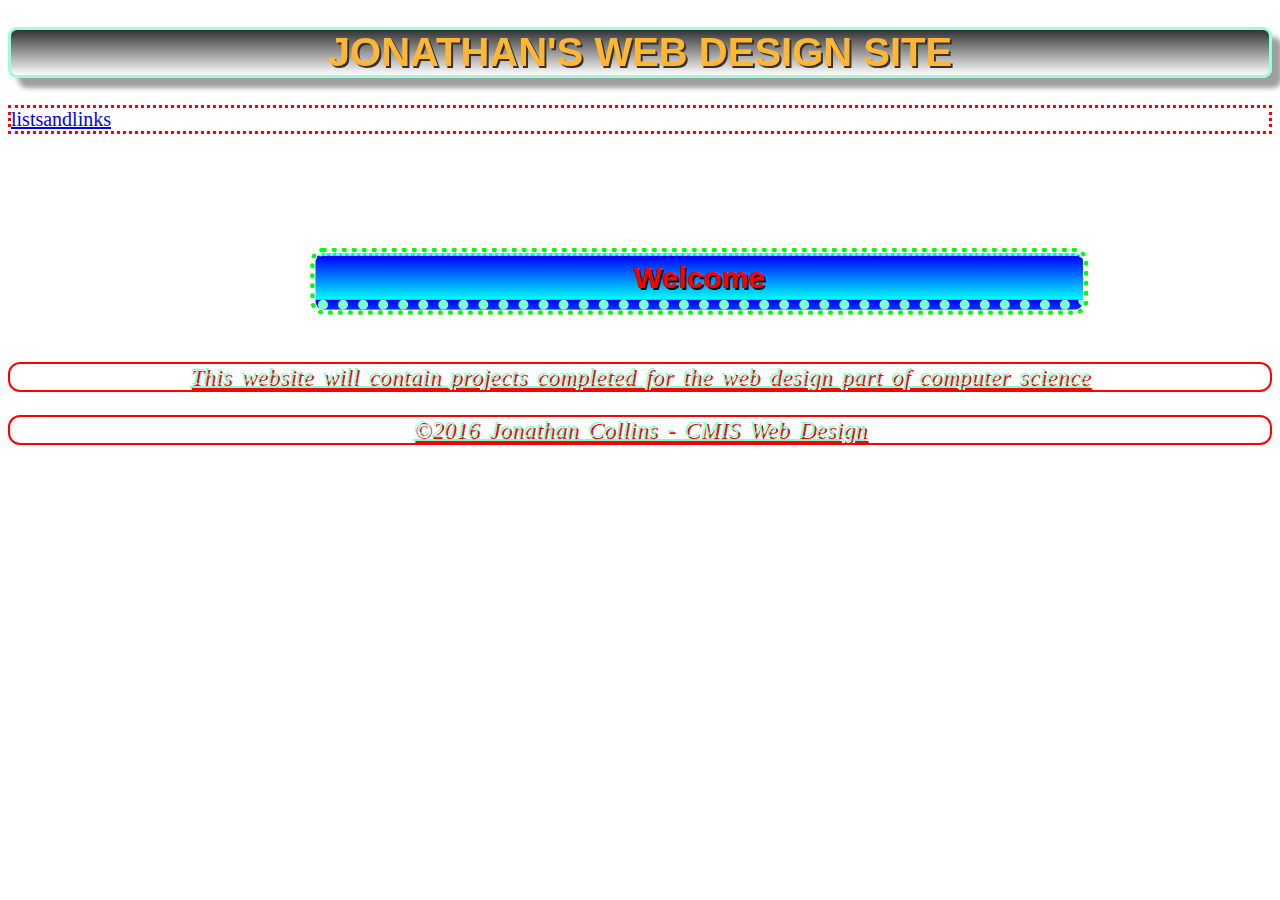
<file: index.html>
<!doctype html>
<html>
	<head>
	
	
	
		<title>
			Jonathan's Web Design Site
		</title>
		<meta charset="utf-8"/>
		<link rel="stylesheet" href="main.css" type="text/css">
		<!--*Create a new file in your repository called index.html
In index.html, follow the tutorial video called "formatting". Save a copy of index.html as template.html.
Type the code necessary to create a portal to your website in index.html. The content should be similar to my model page.
Use header, nav, main, and footer elements.
Use h1, h2, and p elements.
Copy and paste this list of requirements into the head of your index.html file as a HTML comment. Put an asterisk at the BEGINNING of the line when you finish each requirement.
Validate your code.
View your website from your development server.
Save all your work to github.com.
Use sftp to upload your work to our production server.
Update your cheatsheet.txt file with sftp commands (push updates to github).
View your website from our production server.-->

	</head>
		
	<body>
	<header>
		<h1>
			Jonathan's Web design Site
		</h1>
	</header>
	<nav>
		<li><a href="http://localhost:8000/listsandlinks.html">listsandlinks</a></li>
	</nav>	
		<h2>
			Welcome	
		</h2>
	<main>
		<p>
			This website will contain projects completed for the web design part of computer science
		</p>
	</main>
	<footer>
		<p>
			©2016 Jonathan Collins - CMIS Web Design
		</p>
	</footer>

		

	</body>
</html>
</file>
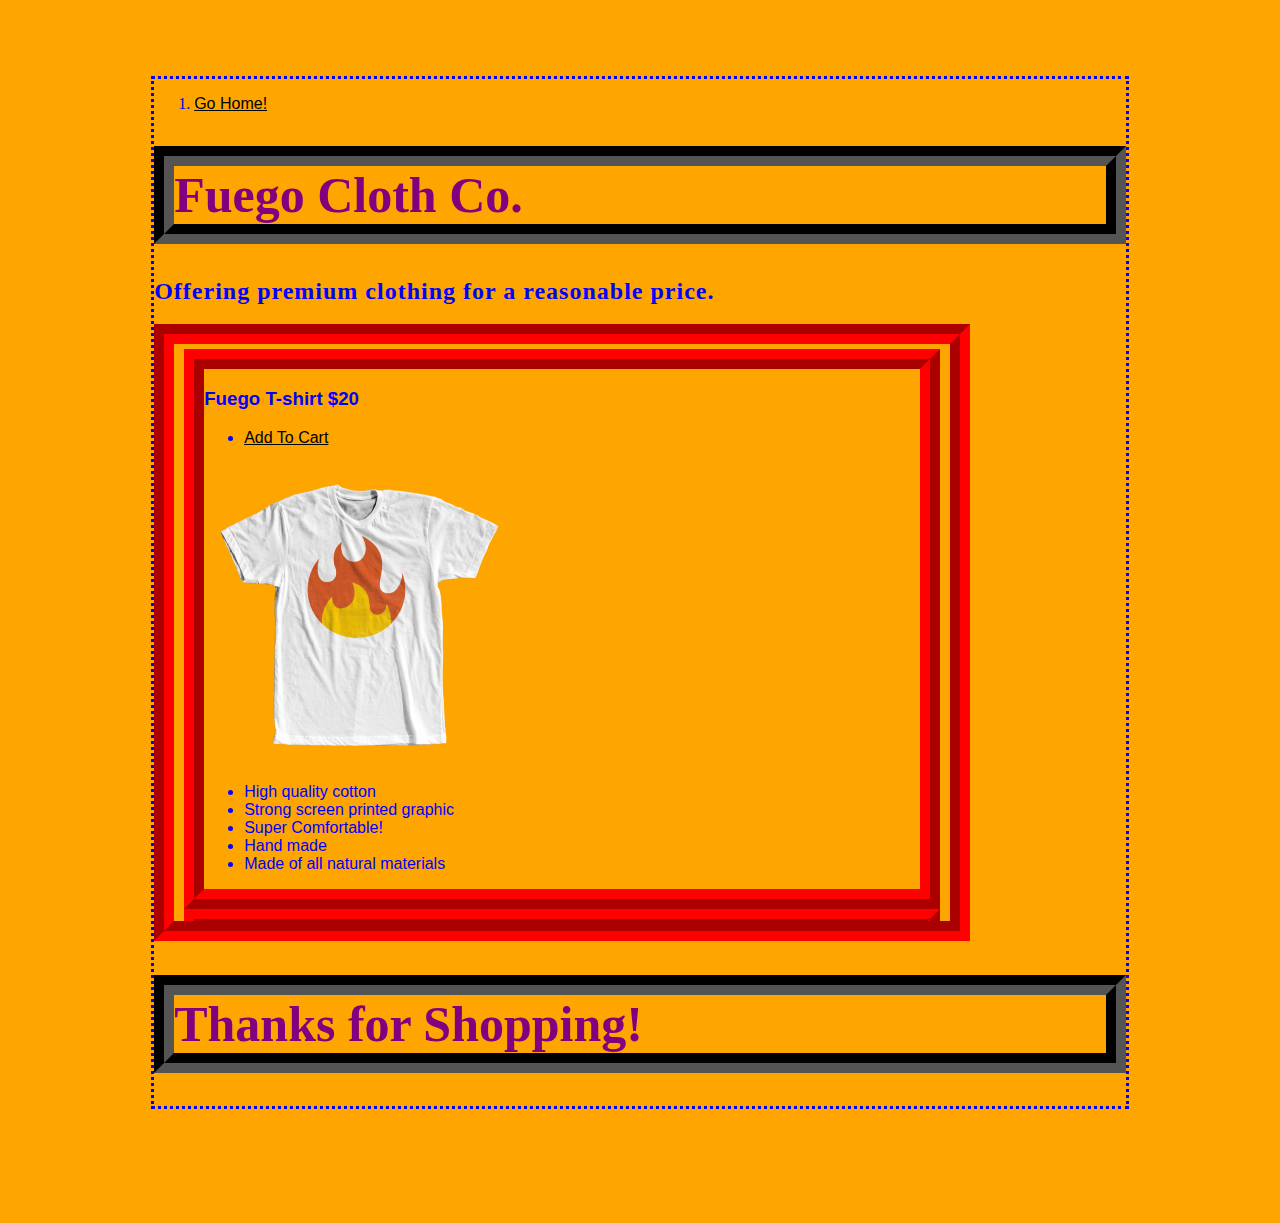
<file: catalog.html>
<!doctype html>
<html>
	<head>
	
	
		<title>
			Fuego Cloth Co.  
		</title>
		<meta charset="utf-8"/>
		<link rel="stylesheet" href="catalog.css" type="text/css">
                
	</head>
	<body>
                <ol>
		<li><a href="http://localhost:8000/index.html">Go Home!</a></li>
		</ol>
		<h1>
			Fuego Cloth Co. 
		</h1>
		<h2>
			Offering premium clothing for a reasonable price.	
		</h2>
	<main>
		<article>
		
	        <h3>Fuego T-shirt $20</h3>
		<nav>
                <ul><li><a href="http://localhost:8000/placeorder.html">Add To Cart</a></li></ul>
		<img src="2.png" alt="html4 icon" 		style="width:304px;height:300px;">
		</nav>
		<ul>
		<li> High quality cotton </li>
		<li> Strong screen printed graphic </li>
		<li> Super Comfortable! </li>
		<li> Hand made</li>
		<li> Made of all natural materials</li>
		</ul>
		
		</article>
		<article>
		
			<h3>Fuego Long Sleeve $25</h3>
                        <ul><li><a href="http://localhost:8000/placeorder.html">Add To Cart</a></li></ul>
		<img src="1.png" alt="html4 icon" 		style="width:304px;height:300px;">
		<ul>
		<li> Blue cotton </li>
		<li> Strong screen printed graphic </li>
		<li> Super Comfortable! </li>
		<li> Hand made</li>
		<li> Made of all natural materials</li>
		</ul>
	
		</article>
		<article>
	

			<h3>Fuego Pullover Hoodie $40</h3>
                        <ul><li><a href="http://localhost:8000/placeorder.html">Add To Cart</a></li></ul>
		<img src="3.jpeg" alt="html4 icon" 		style="width:304px;height:300px;">
		<ul>
		<li> Warm inner lining</li>
		<li> Strong screen printed graphic </li>
		<li> Super Comfortable! </li>
		<li> Hand made</li>
		<li> Made of all natural materials</li>
		</ul>
		</article>
		<article>
			<h3>Fuego Snapback $20</h3><ul><li><a href="http://localhost:8000/placeorder.html">Add To Cart</a></li></ul>
<img src="4.jpg" alt="html4 icon" 		style="width:330px;height:300px;">
		<ul>
		<li> High quality cotton </li>
		<li> Hand stitched graphic </li>
		<li> One size fits all! </li>
		<li> Hand made</li>
		<li> Made of all natural materials</li>
		</ul>
		</article>
		<article>
			<h3>Fuego Bracelet $10</h3><ul><li><a href="placeorder.html">Add To Cart</a></li></ul>
<img src="5.jpg" alt="html4 icon" 		style="width:330px;height:300px;">
		<ul>
		<li> Made of 100% wood. </li>
		<li> Hand painted graphic </li>
		<li> Stylish! </li>
		<li> Hand made</li>
		<li> Made of all natural materials</li>
		</ul>
		</article>
	
	</main>
	<footer>
		<div class="w3-container">
  <h1 class="w3-center w3-animate-left">Thanks for Shopping!</h1>
</div>


	</footer>
			
		

	</body>
</html>
</file>
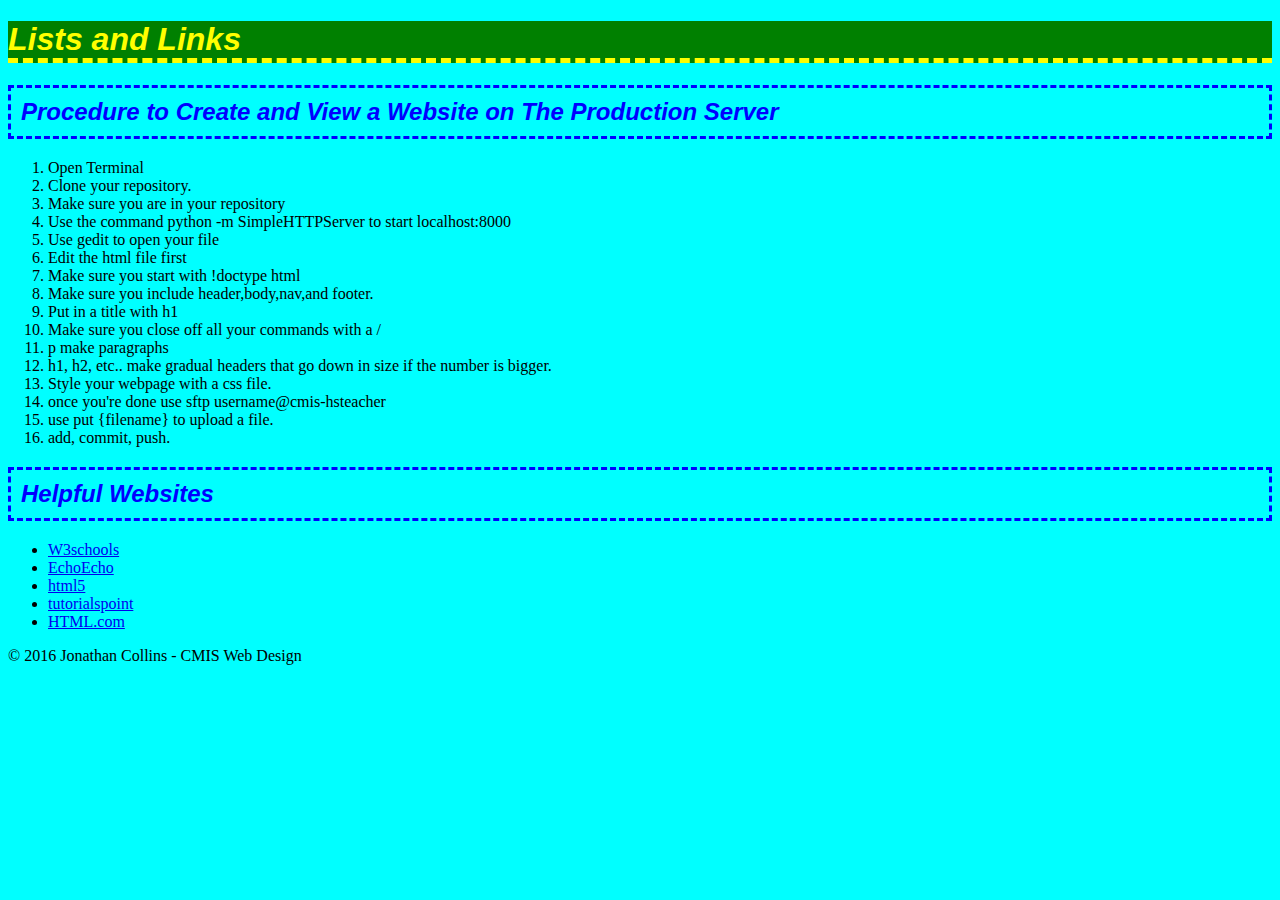
<file: listsandlinks.html>
<!doctype html>
<html>
	<head>
		<title>
			Lists and Links
		</title>
		<meta charset="utf-8"/>
		<link rel="stylesheet" href="listsandlinks.css" type="text/css">

	</head>
	<body>
		<header>
		<h1>
			Lists and Links
		</h1>
		</header>
		<nav>
		</nav>
		<main>

		<h2>
			Procedure to Create and View a Website on The Production Server
		</h2>
			
		 <ol> 
			<li> Open Terminal</li>
			<li> Clone your repository.</li>
			<li> Make sure you are in your repository</li>
			<li> Use the command python -m SimpleHTTPServer to start localhost:8000</li>
			<li>Use gedit to open your file</li>
			<li> Edit the html file first</li>
			<li> Make sure you start with !doctype html</li>
			<li>Make sure you include header,body,nav,and footer.</li>
			<li>Put in a title with h1</li>
			<li>Make sure you close off all your commands with a /
			<li> p make paragraphs</li>
			<li> h1, h2, etc.. make gradual headers that go down in size if the number is bigger. </li>
			<li> Style your webpage with a css file. </li>
			<li> once you're done use sftp username@cmis-hsteacher </li>
			<li> use put {filename} to upload a file. </li>
			<li> add, commit, push.</li>
			
		 </ol>
		</main>
 
		
		<h2>
			Helpful Websites
		</h2>
		
		<p> <ul>
		<li><a href="http://www.w3schools.com/html/html_links.asp">W3schools</a></li>
		<li><a href="http://www.echoecho.com/htmllinks01.htm">EchoEcho</a></li>
		<li><a href="http://html5doctor.com/nav-element/">html5</a></li>
		<li><a href="https://www.tutorialspoint.com/html/html_lists.htm">tutorialspoint</a></li>
		<li><a href="http://html.com/">HTML.com</a></li>
		
		</ul>
		
		<footer>
		<p>
		© 2016 Jonathan Collins - CMIS Web Design
		</p>
		</footer>
		
	</body>
</html>
</file>
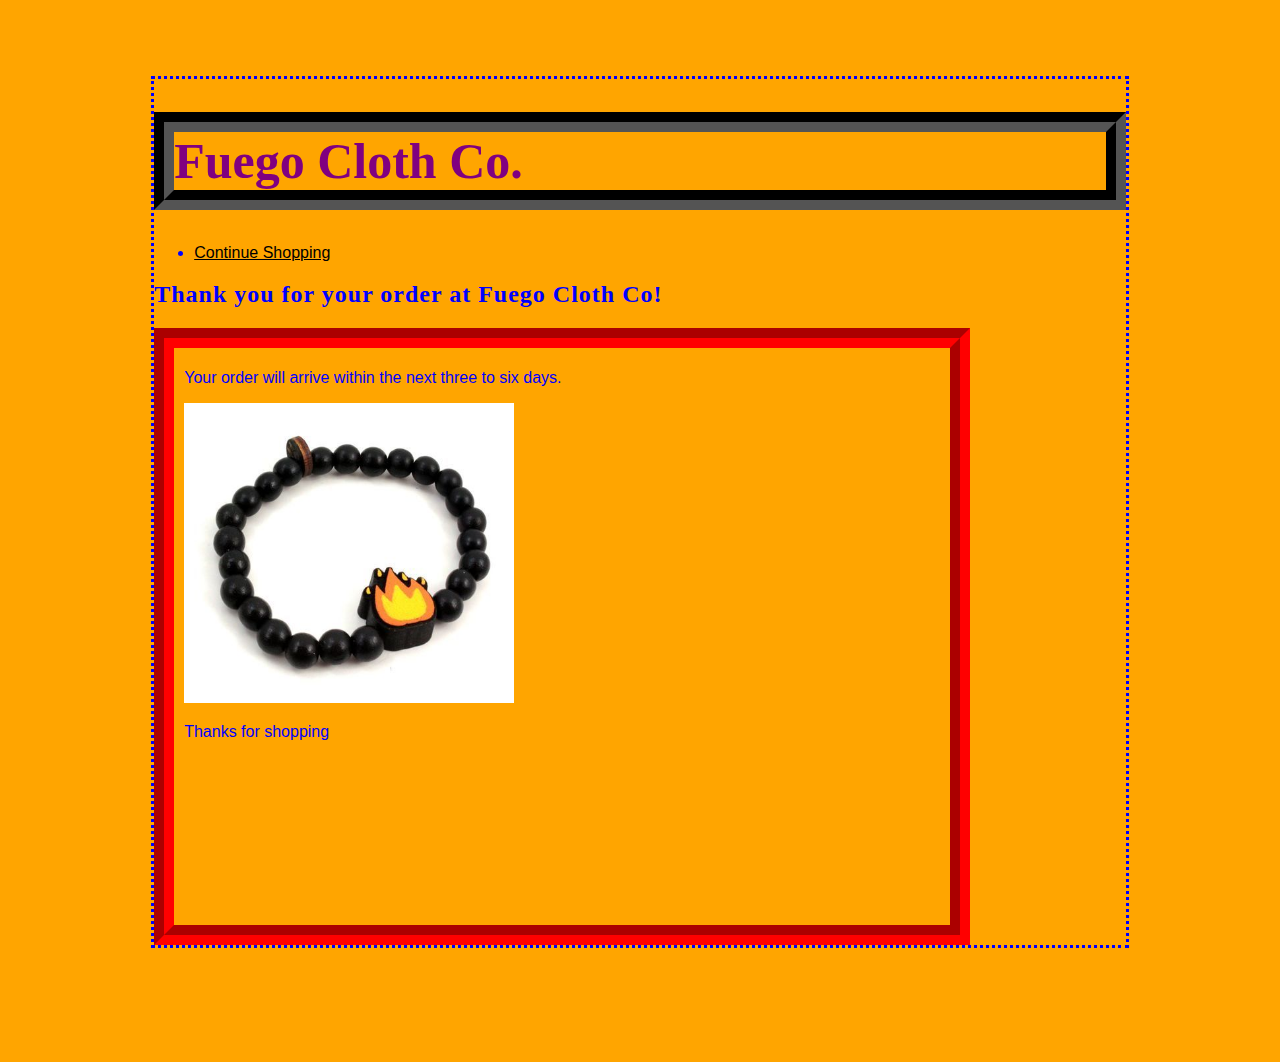
<file: placeorder.html>
<!doctype html>
<html>
	<head>
	
	
		<title>
			Fuego Cloth Co.  
		</title>
		<meta charset="utf-8"/>
		<link rel="stylesheet" href="catalog.css" type="text/css">
		

	</head>
	<body>
       
		<h1>
			Fuego Cloth Co. 
		</h1>
			 <nav>
			<ul>
			<li><a href="catalog.html">Continue Shopping</a></li>
	</ul>
	</nav>
		<h2>
			Thank you for your order at Fuego Cloth Co!
		</h2>
	<main>
		<p>

Your order will arrive within the next three to six days.
		</p>
	
	<img src="5.jpg" alt="html4 icon" 		style="width:330px;height:300px;">
		
	 <footer>
		<p>
		Thanks for shopping
		</p>
	</footer>
	</main>
       
			
		

	</body>
          
</html>
</file>
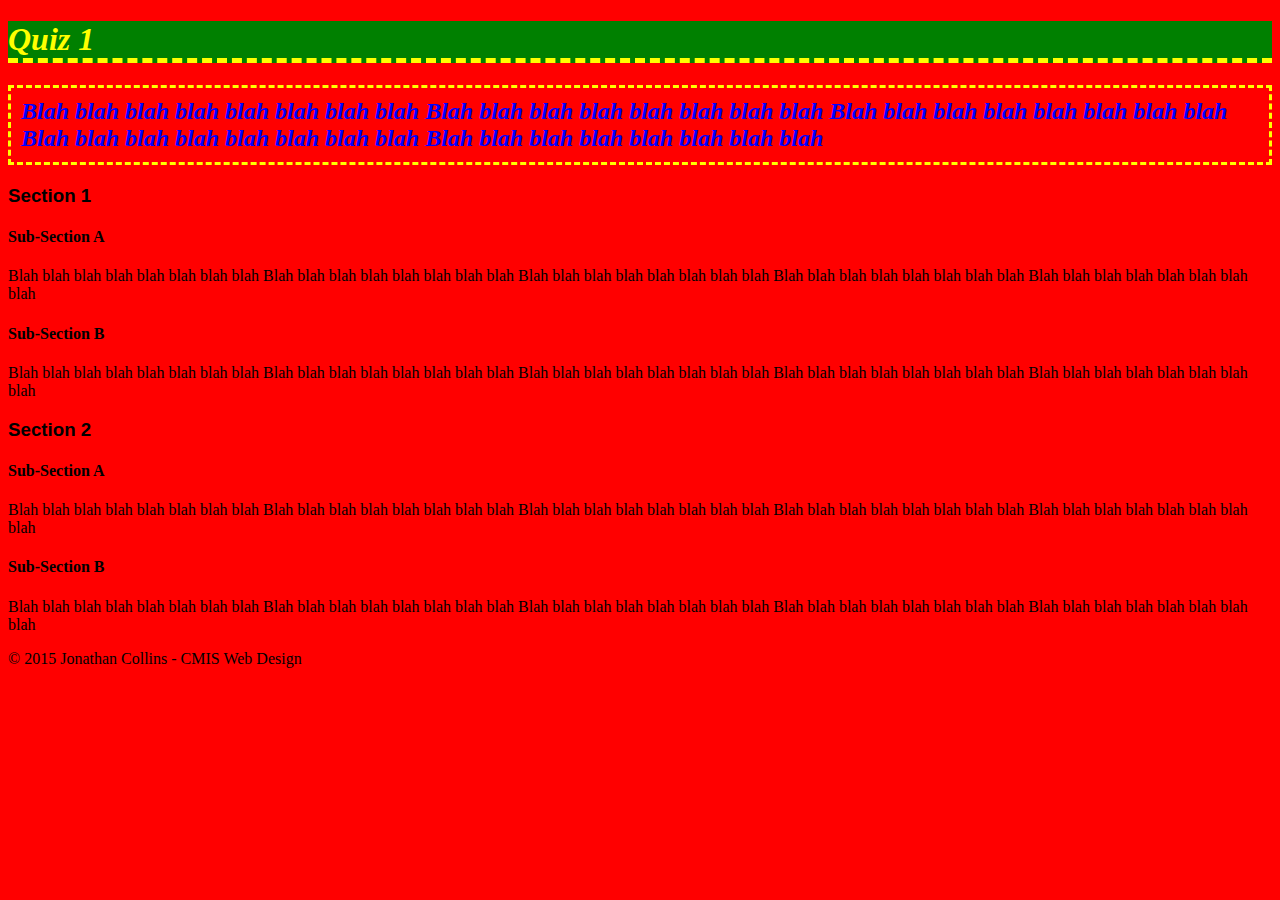
<file: practicequiz1.html>
<!doctype html>
<htlml>
	<head>
		<title>
			Quiz 1
		</title>
		<meta charset="utf-8"/>
		<link rel="stylesheet" href="practicequiz1.css" type="text/css">

	</head>
	<body>
		<h1>
			Quiz 1
		</h1>
		<h2>
		Blah blah blah blah blah blah blah blah Blah blah blah blah blah blah blah blah Blah blah blah blah blah blah blah blah Blah blah blah blah blah blah blah blah Blah blah blah blah blah blah blah blah
		</h2>
		<h3>
			Section 1
		</h3>
		
		<h4>
			Sub-Section A
		</h4>
		
		<p> 
		Blah blah blah blah blah blah blah blah Blah blah blah blah blah blah blah blah Blah blah blah blah blah blah blah blah Blah blah blah blah blah blah blah blah Blah blah blah blah blah blah blah blah
		</p>
		<h4> 
			Sub-Section B
		</h4> 
		<p>
		Blah blah blah blah blah blah blah blah Blah blah blah blah blah blah blah blah Blah blah blah blah blah blah blah blah Blah blah blah blah blah blah blah blah Blah blah blah blah blah blah blah blah
		</p>
		<h3>
			Section 2
		</h3>
		<h4>
			Sub-Section A
		</h4>
		<p>
		Blah blah blah blah blah blah blah blah Blah blah blah blah blah blah blah blah Blah blah blah blah blah blah blah blah Blah blah blah blah blah blah blah blah Blah blah blah blah blah blah blah blah
		</p>
		<h4>
		Sub-Section B
		</h4>
		<p>
		Blah blah blah blah blah blah blah blah Blah blah blah blah blah blah blah blah Blah blah blah blah blah blah blah blah Blah blah blah blah blah blah blah blah Blah blah blah blah blah blah blah blah
		</p>
		<p>
		© 2015 Jonathan Collins - CMIS Web Design
		
		
	</body>
</html>
</file>
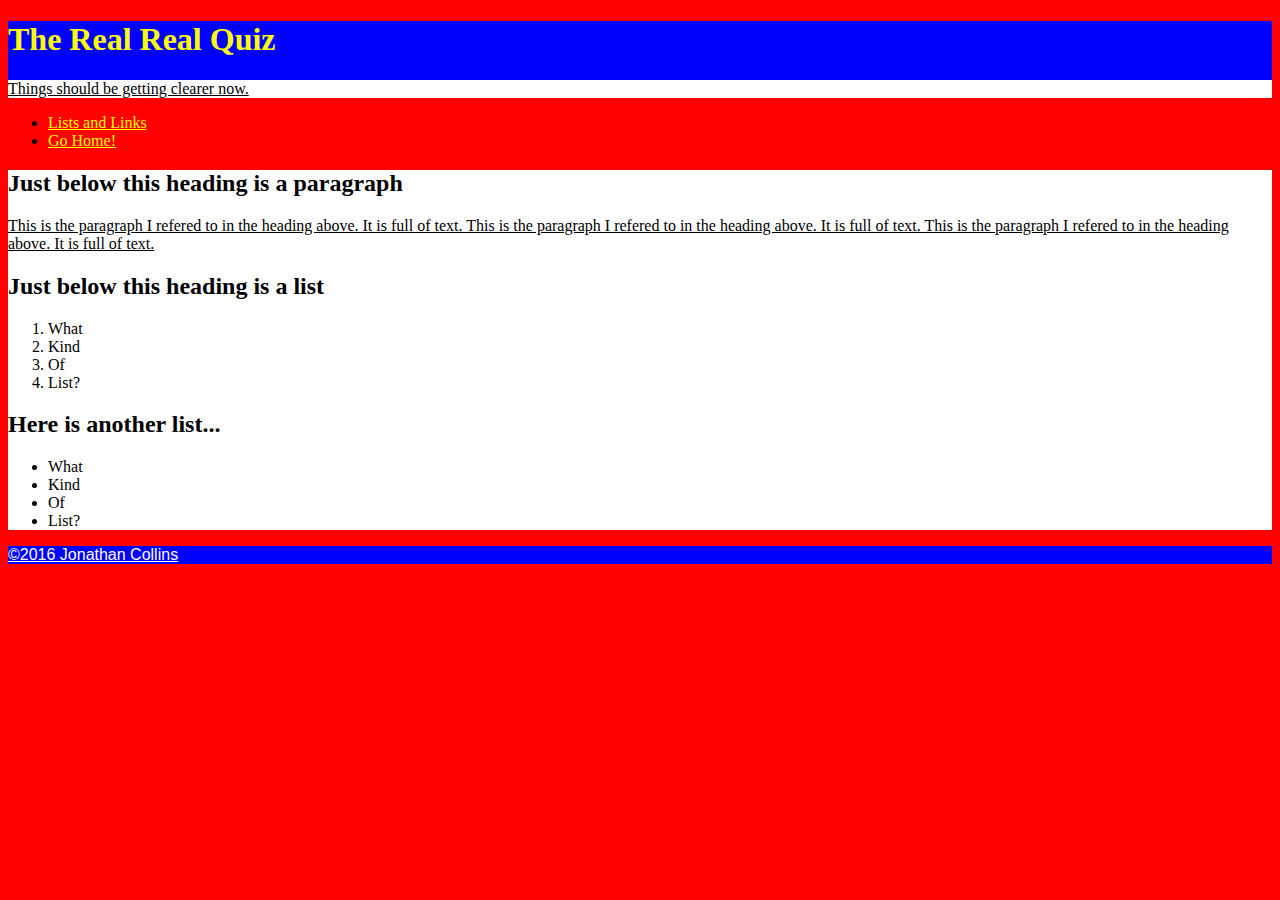
<file: realWDquiz.html>
<!doctype html>
<html>
	<head>
	
	
	
		<title>
			The Real Real Quiz
		</title>
		<meta charset="utf-8"/>
		<link rel="stylesheet" href="realWDquiz.css" type="text/css">
		
	</head>
		
	<body>
	<header>
		<h1>
			The Real Real Quiz
		
		</h1>
			<p>
			Things should be getting clearer now.
			</p>
		
	</header>
	<nav>
		<ul>
		<li><a href="http://localhost:8000/listsandlinks.html">Lists and Links</a></li>
<li><a href="http://localhost:8000/index.html">Go Home!</a></li>
		</ul>
	</nav>	
	<main>
		<h2>
			Just below this heading is a paragraph	
		</h2>
	
		<p>
			This is the paragraph I refered to in the heading above. It is full of text. This is the paragraph I refered to in the heading above. It is full of text. This is the paragraph I refered to in the heading above. It is full of text.

		</p>
		<h2>
			Just below this heading is a list
		</h2>
		<ol>
		<li> What </li>
		<li> Kind </li>
		<li> Of </li>
		<li> List? </li>
		</ol>
	
		<h2>
			Here is another list...
		</h2>

		<ul>
		<li> What </li>
		<li> Kind </li>
		<li> Of </li>
		<li> List? </li>
		</ul>
	</main>
	<footer>
		<p>
			©2016 Jonathan Collins 
		</p>
	</footer>

		

	</body>
</html>
</file>
<file: main.css>
/* color:
	font-size:
	border-color:
	border-style:
	font-family:
	border-width:
	border-right:
	border-right-width:
	border-left:
	border-left-width:
	border-top-width:
	background:
	text-shadow:
	border-radius: 
	margin: 
	text-align:
	margin-bottom:
	outline:
	padding: 
	width:
	height:
	transform:translate
	border-align: 
	margin-right:
	background-position:
	text-decoration:
	I learned background-image from Claudia and transflorm:translate from Young. 
	*/

html {
	color:navy;
	font-size:20px;
	font-family:impact; 
	background-image:url("http://pix.iemoji.com/images/emoji/apple/ios-9/256/smirking-face.png");
	background-position:fixed;
	
}
header{ color: orange;
}

	h1{
	color:orange;
	font-size:40px;
	border-color:#7FFFD4;
	border-style:solid; 
	font-family:Helvetica;
	background:linear-gradient(black,white);
	text-shadow: 2px 2px #000000;
	border-radius: 9px;
	text-align:center;
	box-shadow:10px 10px 5px #888888;
	opacity: 0.8;
	 text-transform: uppercase;


}

	h2{
	color:red;
	font-size:30px;
	border-color:#7FFFD4;
	border-style:dotted;
	font-family:arial;
	border-width:10px;
	border-right:red;
	border-right-width:9px;
	border-left:red;
	border-left-width:9px;
	border-top-width:3px;
	background:linear-gradient(blue,aqua);
	text-shadow:2px 2px black;
	border-radius: 9px;
	margin: 1in 1.5in 1in 2in;
	text-align:center;
	margin-bottom: 2cm;
	outline: #00FF00 dotted thick;
	padding: 5px 5px 5px 5px;
	width:60%;
	height:40%;
	transform:translate(15%,40%);
	border-align: center;
	margin-right: 2cm;
	
	
		
	


}
	p{
	color:#7FFFD4;
	font-size:23px;
	border-color:red;
	border:ridge #FF00FF 10px;
	font-family:impact; 
	font-style: italic;
	text-decoration: underline;
	border:2px solid red;
	border-radius:12px;
	text-shadow: 2px 2px red;
	word-spacing:3px;
	letter-spacing:0.5px;
	text-align:center;
	 
	


}
 
body{ color:red;
}
main{ color:blue;
}
nav{ border:dotted;
}
footer{color:blue;
}
</file>
<file: catalog.css>
html{
	background-color:orange;
}
head,nav{
	color:blue;

}
body{
	color:blue;
	border:100px;
	border: dotted;
	margin: 2cm 4cm 3cm 4cm;
}
h1{ 
	color:purple;
	font-family:impact;
	font-size:50px;
	font-style:normal;
	border:20px outset black;
	border-style:groove;
}
h2{
	font-family:impact;
	letter-spacing:1px;
}
main{
	border:20px red;
	padding:5px 10px 5px 10px;
	border-style: groove;
	font-family: helvetica;
}
a{
	color: black;
	font-family:arial;

}	
article{
	
	border:20px ridge red;
}

main {
    width: 20cm;
    height: 15cm;
    overflow: scroll;
}
</file>
<file: listsandlinks.css>
html{
	background-color:aqua;
}

h1{ 
	font-family:arial;
	background:green;
	color:yellow;
	font-style:italic;
	border-bottom:dashed;
	border-bottom-width:5px;
		
}	
h2 {	
	color:blue;
	border-color:f#020003;
	padding:10px;
	font-family:"arial"; 
	border-style:dashed;
	font-style:italic;
	padding:
	font-weight:thin;

}
h3{
	font-family: arial;
	
}
</file>
<file: practicequiz1.css>
html{
	background-color:red;
}

h1{ 
	font-family:Impact;
	background:green;
	color:yellow;
	font-style:italic;
	border-bottom:dashed;
	border-bottom-width:5px;
		
}	
h2 {	
	color:blue;
	border-color:yellow;
	padding:10px;
	font-family:"impact"; 
	border-style:dashed;
	font-style:italic;
	padding:
	font-weight:thin;

}
h3{
	font-family: arial;
</file>
<file: realWDquiz.css>
html{ background-color:red;
}


p {
	color: yellow;
	background-color:blue;
}
/* selects all p elements inside the main element */
main {
	color:black;
	background-color:white;
	
}
p{
	color:black;
	background-color:white;
	text-decoration:underline;
}
/* selects all p elements inside the footer element */
footer p{
	color:white;
	background-color:blue;
	font-family:arial;
	
}
/* selects all p elements inside the nav element */
nav a {
	color:yellow;
	background-color:red;

}

/*selects the header element */
header{
	background-color:blue;
	color:yellow;
}

/* selects all h1 AND h2 elements */
h1{
	color:yellow;	
	font-family:impact;
p{	
	font-family:arial;
}
}

h2{
	font-family:Andale Mono;
}
</file>
